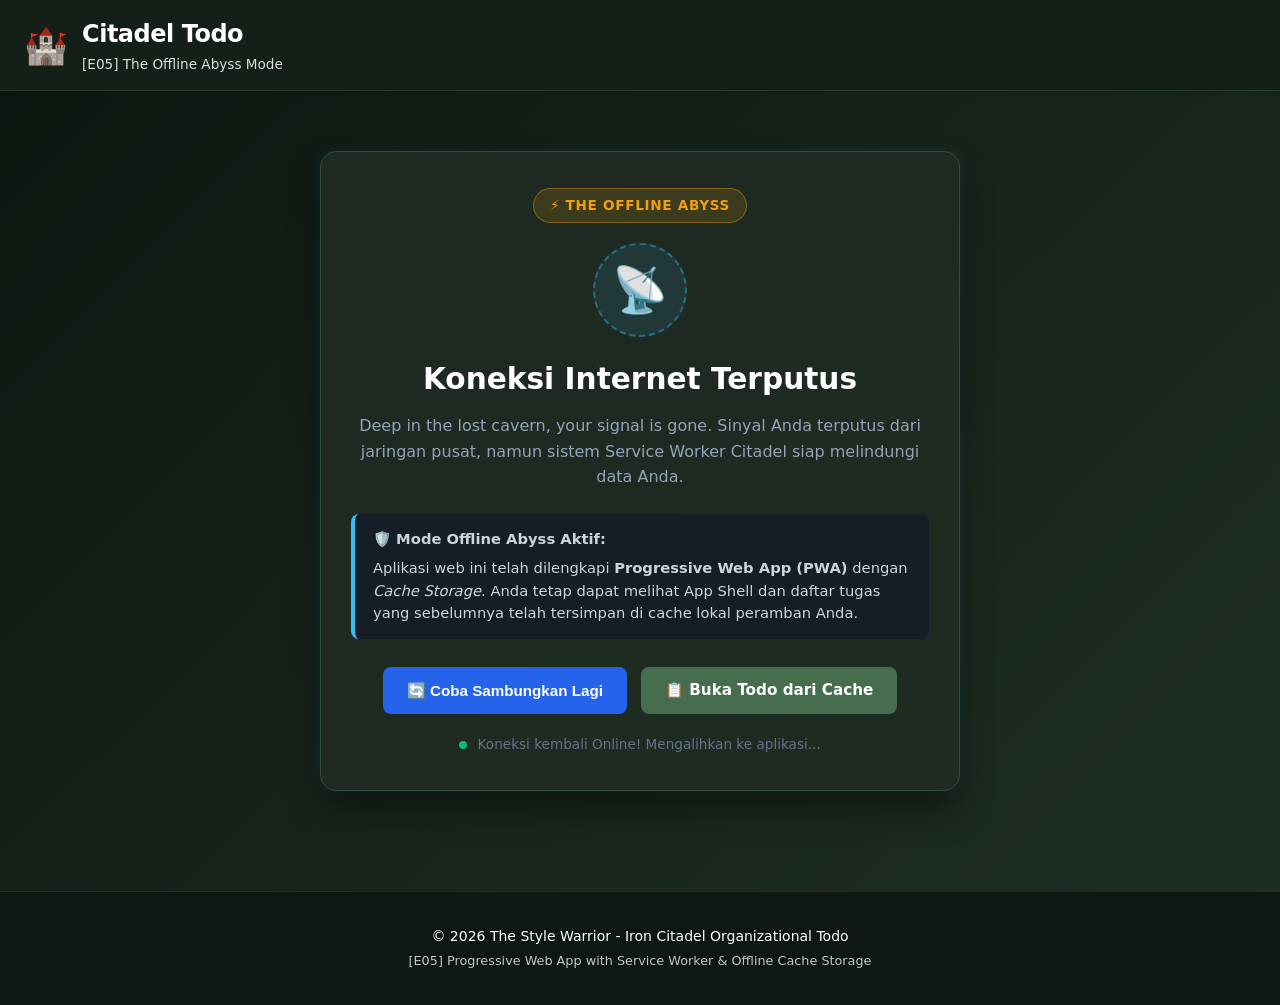
<file: offline.html>
<!DOCTYPE html>
<html lang="id">
<head>
    <meta charset="UTF-8">
    <meta name="viewport" content="width=device-width, initial-scale=1.0">
    <meta name="theme-color" content="#2c4230">
    <title>The Offline Abyss - Citadel Todo</title>
    <link rel="manifest" href="manifest.json">
    <link rel="icon" type="image/svg+xml" href="icons/icon.svg">
    <link rel="stylesheet" href="style.css">
    <style>
        /* Standalone fallback styles for offline page */
        :root {
            --abyss-bg: #141c16;
            --abyss-card: #1f2c22;
            --abyss-border: #334d3a;
            --abyss-text: #e2e8f0;
            --abyss-accent: #38bdf8;
            --abyss-gold: #f59e0b;
            --abyss-green: #10b981;
        }
        body.offline-body {
            background: linear-gradient(135deg, #0d140f 0%, #17241a 50%, #1f2f24 100%);
            color: var(--abyss-text);
            min-height: 100vh;
            display: flex;
            flex-direction: column;
            justify-content: space-between;
            font-family: 'Plus Jakarta Sans', system-ui, -apple-system, sans-serif;
            margin: 0;
            padding: 0;
        }
        .offline-container {
            max-width: 680px;
            margin: 60px auto 40px auto;
            padding: 0 20px;
            width: 100%;
            box-sizing: border-box;
        }
        .offline-card {
            background-color: rgba(31, 44, 34, 0.95);
            border: 1px solid var(--abyss-border);
            border-radius: 16px;
            padding: 36px 30px;
            box-shadow: 0 20px 35px -5px rgba(0, 0, 0, 0.5), 0 0 15px rgba(56, 189, 248, 0.1);
            backdrop-filter: blur(10px);
            text-align: center;
        }
        .offline-badge {
            display: inline-flex;
            align-items: center;
            gap: 8px;
            padding: 6px 16px;
            border-radius: 9999px;
            font-size: 0.85rem;
            font-weight: 700;
            letter-spacing: 0.05em;
            text-transform: uppercase;
            background: rgba(245, 158, 11, 0.15);
            color: var(--abyss-gold);
            border: 1px solid rgba(245, 158, 11, 0.4);
            margin-bottom: 20px;
        }
        .offline-icon-wrap {
            width: 90px;
            height: 90px;
            margin: 0 auto 20px auto;
            border-radius: 50%;
            background: rgba(56, 189, 248, 0.1);
            border: 2px dashed rgba(56, 189, 248, 0.4);
            display: flex;
            align-items: center;
            justify-content: center;
            font-size: 2.8rem;
            animation: pulse-glow 3s infinite ease-in-out;
        }
        @keyframes pulse-glow {
            0%, 100% { transform: scale(1); box-shadow: 0 0 0 rgba(56, 189, 248, 0); }
            50% { transform: scale(1.05); box-shadow: 0 0 25px rgba(56, 189, 248, 0.25); }
        }
        .offline-title {
            font-size: 1.85rem;
            margin: 0 0 12px 0;
            color: #ffffff;
            font-weight: 700;
        }
        .offline-subtitle {
            font-size: 1rem;
            line-height: 1.6;
            color: #94a3b8;
            margin: 0 0 24px 0;
        }
        .offline-lore {
            background: rgba(15, 23, 42, 0.6);
            border-left: 4px solid var(--abyss-accent);
            padding: 14px 18px;
            border-radius: 8px;
            text-align: left;
            margin-bottom: 28px;
            font-size: 0.92rem;
            color: #cbd5e1;
            line-height: 1.55;
        }
        .offline-actions {
            display: flex;
            justify-content: center;
            gap: 14px;
            flex-wrap: wrap;
            margin-top: 24px;
        }
        .btn-abyss {
            display: inline-flex;
            align-items: center;
            gap: 8px;
            padding: 12px 24px;
            font-size: 0.95rem;
            font-weight: 600;
            border-radius: 8px;
            cursor: pointer;
            text-decoration: none;
            transition: all 0.2s ease;
            border: none;
        }
        .btn-retry {
            background-color: #2563eb;
            color: #ffffff;
        }
        .btn-retry:hover {
            background-color: #1d4ed8;
            transform: translateY(-1px);
        }
        .btn-cache {
            background-color: #456d4e;
            color: #ffffff;
        }
        .btn-cache:hover {
            background-color: #33533b;
            transform: translateY(-1px);
        }
        .connection-indicator {
            margin-top: 20px;
            font-size: 0.85rem;
            color: #64748b;
        }
        .indicator-dot {
            display: inline-block;
            width: 8px;
            height: 8px;
            border-radius: 50%;
            background-color: #ef4444;
            margin-right: 6px;
        }
        .indicator-dot.online {
            background-color: #10b981;
        }
    </style>
</head>
<body class="offline-body">

    <!-- Header Banner -->
    <header role="banner" class="app-header" style="background-color: #142017; border-bottom: 1px solid #283e2e;">
        <div class="header-content">
            <div class="brand">
                <span class="brand-icon">🏰</span>
                <div class="brand-text">
                    <h1>Citadel Todo</h1>
                    <p class="brand-subtitle">[E05] The Offline Abyss Mode</p>
                </div>
            </div>
        </div>
    </header>

    <!-- Main Abyss Content -->
    <main class="offline-container" role="main">
        <section class="offline-card" aria-labelledby="offline-heading">
            <div class="offline-badge">
                <span>⚡ The Offline Abyss</span>
            </div>

            <div class="offline-icon-wrap" aria-hidden="true">
                📡
            </div>

            <h2 id="offline-heading" class="offline-title">Koneksi Internet Terputus</h2>
            <p class="offline-subtitle">
                Deep in the lost cavern, your signal is gone. Sinyal Anda terputus dari jaringan pusat, namun sistem Service Worker Citadel siap melindungi data Anda.
            </p>

            <div class="offline-lore">
                <strong>🛡️ Mode Offline Abyss Aktif:</strong>
                <p style="margin: 6px 0 0 0;">
                    Aplikasi web ini telah dilengkapi <strong>Progressive Web App (PWA)</strong> dengan <em>Cache Storage</em>. 
                    Anda tetap dapat melihat App Shell dan daftar tugas yang sebelumnya telah tersimpan di cache lokal peramban Anda.
                </p>
            </div>

            <div class="offline-actions">
                <button type="button" class="btn-abyss btn-retry" onclick="checkConnectionAndReload()">
                    🔄 Coba Sambungkan Lagi
                </button>
                <a href="index.php" class="btn-abyss btn-cache">
                    📋 Buka Todo dari Cache
                </a>
            </div>

            <div class="connection-indicator" id="conn-status">
                <span class="indicator-dot" id="conn-dot"></span>
                <span id="conn-text">Mode Saat Ini: Offline (Tanpa Sinyal)</span>
            </div>
        </section>
    </main>

    <!-- Footer -->
    <footer role="contentinfo" class="app-footer" style="background-color: #0e1711; border-top: 1px solid #1f2f23;">
        <div class="footer-content">
            <p>&copy; 2026 The Style Warrior - Iron Citadel Organizational Todo</p>
            <p class="footer-subtext">[E05] Progressive Web App with Service Worker & Offline Cache Storage</p>
        </div>
    </footer>

    <script>
        function updateStatus() {
            const dot = document.getElementById('conn-dot');
            const text = document.getElementById('conn-text');
            if (navigator.onLine) {
                dot.classList.add('online');
                text.textContent = 'Koneksi kembali Online! Mengalihkan ke aplikasi...';
                setTimeout(() => {
                    window.location.href = 'index.php';
                }, 1200);
            } else {
                dot.classList.remove('online');
                text.textContent = 'Mode Saat Ini: Offline (Tanpa Sinyal)';
            }
        }

        function checkConnectionAndReload() {
            const text = document.getElementById('conn-text');
            text.textContent = 'Memeriksa koneksi...';
            fetch('index.php', { method: 'HEAD', cache: 'no-store' })
                .then(() => {
                    text.textContent = 'Koneksi ditemukan! Memuat ulang...';
                    window.location.href = 'index.php';
                })
                .catch(() => {
                    text.textContent = 'Masih offline. Coba periksa koneksi Wi-Fi atau data Anda.';
                    setTimeout(updateStatus, 2000);
                });
        }

        window.addEventListener('online', updateStatus);
        window.addEventListener('offline', updateStatus);
        updateStatus();
    </script>
</body>
</html>
</file>
<file: style.css>
/* style.css - Citadel Todo App Modular Styling */

:root {
    --bg-main: #f6f5f0;
    --text-main: #2b382d;
    --card-bg: #ffffff;
    --border-color: #cbd5ce;
    --header-bg: #2c4230;
    --header-text: #ffffff;
    --primary: #456d4e;
    --primary-hover: #33533b;
    --btn-edit: #d97706;
    --btn-edit-hover: #b45309;
    --btn-delete: #c2410c;
    --btn-delete-hover: #9a3412;
    --tag-personal-bg: #e0f2fe;
    --tag-personal-text: #0369a1;
    --tag-shared-bg: #f3e8ff;
    --tag-shared-text: #7e22ce;
    --badge-bg: #e2e8f0;
    --badge-text: #334155;
    --shadow-sm: 0 1px 3px rgba(0, 0, 0, 0.08);
    --shadow-md: 0 4px 6px -1px rgba(0, 0, 0, 0.1), 0 2px 4px -1px rgba(0, 0, 0, 0.06);
    --radius-sm: 6px;
    --radius-md: 10px;
    --font-family: 'Plus Jakarta Sans', 'Segoe UI', Tahoma, Geneva, Verdana, sans-serif;
}

body {
    font-family: var(--font-family);
    margin: 0;
    padding: 0;
    background-color: var(--bg-main);
    color: var(--text-main);
    transition: background-color 0.3s ease, color 0.3s ease;
    line-height: 1.5;
}

/* Header & Banner */
.app-header {
    background-color: var(--header-bg);
    color: var(--header-text);
    padding: 16px 24px;
    box-shadow: var(--shadow-md);
}

.header-content {
    max-width: 1280px;
    margin: 0 auto;
    display: flex;
    justify-content: space-between;
    align-items: center;
    flex-wrap: wrap;
    gap: 15px;
}

.brand {
    display: flex;
    align-items: center;
    gap: 14px;
}

.brand-icon {
    font-size: 2.2rem;
    line-height: 1;
}

.brand h1 {
    margin: 0;
    font-size: 1.5rem;
    font-weight: 700;
    letter-spacing: -0.02em;
}

.brand-subtitle {
    margin: 2px 0 0 0;
    font-size: 0.85rem;
    opacity: 0.85;
}

.btn-theme {
    display: inline-flex;
    align-items: center;
    gap: 8px;
    padding: 8px 16px;
    background-color: rgba(255, 255, 255, 0.15);
    color: #ffffff;
    border: 1px solid rgba(255, 255, 255, 0.3);
    border-radius: var(--radius-sm);
    font-weight: 600;
    font-size: 0.875rem;
    cursor: pointer;
    transition: all 0.2s ease;
}

.btn-theme:hover {
    background-color: rgba(255, 255, 255, 0.25);
    border-color: rgba(255, 255, 255, 0.5);
}

/* PWA Install Button (Kriteria 4) */
.header-actions {
    display: flex;
    align-items: center;
    gap: 10px;
    flex-wrap: wrap;
}

.btn-install {
    display: inline-flex;
    align-items: center;
    gap: 8px;
    padding: 8px 16px;
    background: linear-gradient(135deg, #f59e0b 0%, #d97706 100%);
    color: #ffffff;
    border: 1px solid rgba(255, 255, 255, 0.4);
    border-radius: var(--radius-sm);
    font-weight: 700;
    font-size: 0.875rem;
    cursor: pointer;
    box-shadow: 0 2px 6px rgba(217, 119, 6, 0.35);
    transition: all 0.2s ease;
}

.btn-install:hover {
    background: linear-gradient(135deg, #fbbf24 0%, #b45309 100%);
    transform: translateY(-1px);
    box-shadow: 0 4px 10px rgba(217, 119, 6, 0.45);
}

.btn-install[hidden] {
    display: none !important;
}

/* Network Status Indicator Badge */
.network-badge {
    display: inline-flex;
    align-items: center;
    gap: 7px;
    padding: 6px 12px;
    border-radius: 9999px;
    font-size: 0.78rem;
    font-weight: 600;
    letter-spacing: 0.02em;
    background-color: rgba(0, 0, 0, 0.2);
    border: 1px solid rgba(255, 255, 255, 0.15);
    transition: all 0.3s ease;
}

.network-badge .status-dot {
    width: 8px;
    height: 8px;
    border-radius: 50%;
    transition: background-color 0.3s ease, box-shadow 0.3s ease;
}

.network-badge.online {
    color: #a7f3d0;
    border-color: rgba(52, 211, 153, 0.3);
}

.network-badge.online .status-dot {
    background-color: #10b981;
    box-shadow: 0 0 8px #10b981;
}

.network-badge.offline {
    color: #fca5a5;
    background-color: rgba(220, 38, 38, 0.25);
    border-color: rgba(239, 68, 68, 0.5);
    animation: offline-pulse 2s infinite ease-in-out;
}

.network-badge.offline .status-dot {
    background-color: #ef4444;
    box-shadow: 0 0 8px #ef4444;
}

@keyframes offline-pulse {
    0%, 100% { opacity: 1; }
    50% { opacity: 0.7; }
}

/* Flash Messages */
.flash-alert {
    max-width: 1240px;
    margin: 15px auto 0;
    padding: 12px 18px;
    border-radius: var(--radius-sm);
    display: flex;
    justify-content: space-between;
    align-items: center;
    font-size: 0.95rem;
    font-weight: 500;
    animation: fadeIn 0.3s ease-in-out;
}

@keyframes fadeIn {
    from { opacity: 0; transform: translateY(-8px); }
    to { opacity: 1; transform: translateY(0); }
}

.flash-content {
    display: flex;
    align-items: center;
    gap: 10px;
}

.flash-success {
    background-color: #ecfdf5;
    color: #065f46;
    border: 1px solid #a7f3d0;
}

.flash-error {
    background-color: #fef2f2;
    color: #991b1b;
    border: 1px solid #fecaca;
}

.flash-info {
    background-color: #eff6ff;
    color: #1e40af;
    border: 1px solid #bfdbfe;
}

.flash-close {
    background: none;
    border: none;
    font-size: 1.4rem;
    cursor: pointer;
    color: inherit;
    opacity: 0.7;
    line-height: 1;
}

.flash-close:hover { opacity: 1; }

/* Main Container: Sidebar + Content Wrapper */
.layout-container {
    display: flex;
    flex-direction: row;
    gap: 24px;
    padding: 24px 20px;
    max-width: 1280px;
    margin: 0 auto;
    align-items: flex-start;
}

/* SIDEBAR / MENUBAR (Kriteria 1) */
.sidebar {
    width: 260px;
    flex-shrink: 0;
    background-color: var(--card-bg);
    border: 1px solid var(--border-color);
    border-radius: var(--radius-md);
    padding: 20px;
    box-shadow: var(--shadow-sm);
}

.sidebar-header {
    margin-bottom: 15px;
    padding-bottom: 10px;
    border-bottom: 2px solid var(--border-color);
}

.sidebar-title {
    font-size: 1.05rem;
    font-weight: 700;
    margin: 0;
    color: var(--text-main);
    text-transform: uppercase;
    letter-spacing: 0.04em;
}

.nav-menu {
    display: flex;
    flex-direction: column;
    gap: 8px;
}

.nav-item {
    display: flex;
    align-items: center;
    justify-content: space-between;
    padding: 12px 14px;
    text-decoration: none;
    color: var(--text-main);
    font-weight: 600;
    font-size: 0.95rem;
    border-radius: var(--radius-sm);
    border: 1px solid transparent;
    transition: all 0.2s ease;
}

.nav-item:hover {
    background-color: rgba(69, 109, 78, 0.08);
    color: var(--primary);
}

.nav-item.active {
    background-color: var(--primary);
    color: #ffffff;
    box-shadow: var(--shadow-sm);
}

.nav-icon {
    font-size: 1.15rem;
    margin-right: 8px;
}

.nav-label {
    flex: 1;
}

.badge {
    background-color: var(--badge-bg);
    color: var(--badge-text);
    padding: 2px 8px;
    border-radius: 999px;
    font-size: 0.8rem;
    font-weight: 700;
}

.nav-item.active .badge {
    background-color: rgba(255, 255, 255, 0.25);
    color: #ffffff;
}

.badge-shared {
    background-color: #ede9fe;
    color: #6b21a8;
}

/* Sidebar Tool Section (PHP File Handling Links) */
.sidebar-section {
    margin-top: 25px;
    padding-top: 15px;
    border-top: 1px dashed var(--border-color);
}

.section-title {
    font-size: 0.9rem;
    font-weight: 700;
    margin: 0 0 4px 0;
    color: var(--text-main);
}

.section-desc {
    font-size: 0.78rem;
    color: #64748b;
    margin: 0 0 12px 0;
}

.tool-links {
    display: flex;
    flex-direction: column;
    gap: 8px;
}

.tool-btn {
    display: flex;
    align-items: center;
    gap: 8px;
    padding: 8px 12px;
    text-decoration: none;
    color: var(--text-main);
    background-color: rgba(0, 0, 0, 0.03);
    border: 1px solid var(--border-color);
    border-radius: var(--radius-sm);
    font-size: 0.82rem;
    font-weight: 500;
    font-family: inherit;
    width: 100%;
    text-align: left;
    cursor: pointer;
    box-sizing: border-box;
    transition: all 0.2s ease;
}

.tool-btn:hover {
    background-color: rgba(69, 109, 78, 0.1);
    color: var(--primary);
    border-color: var(--primary);
}

.btn-sidebar-install {
    background-color: rgba(245, 158, 11, 0.12);
    border-color: rgba(245, 158, 11, 0.4);
    color: #b45309;
    font-weight: 600;
}

.btn-sidebar-install:hover {
    background-color: rgba(245, 158, 11, 0.22);
    border-color: #d97706;
    color: #92400e;
}

.tool-btn[hidden] {
    display: none !important;
}

.tool-btn-warning {
    color: #991b1b;
}

.tool-btn-warning:hover {
    background-color: #fee2e2;
    border-color: #fca5a5;
    color: #991b1b;
}

/* Content Area: Left Panel (List) + Right Panel (Detail + Form) */
.content-wrapper {
    flex: 1;
    display: flex;
    gap: 24px;
    min-width: 0;
}

.left-panel {
    flex: 1.1;
    min-width: 0;
}

.right-panel {
    flex: 1;
    display: flex;
    flex-direction: column;
    gap: 20px;
    min-width: 0;
}

.left-panel, .todo-detail-container, .todo-form-container {
    background-color: var(--card-bg);
    border: 1px solid var(--border-color);
    padding: 22px;
    border-radius: var(--radius-md);
    box-shadow: var(--shadow-sm);
}

.panel-header {
    display: flex;
    justify-content: space-between;
    align-items: flex-start;
    border-bottom: 2px solid var(--border-color);
    padding-bottom: 14px;
    margin-bottom: 16px;
    gap: 10px;
    flex-wrap: wrap;
}

.panel-title {
    margin: 0;
    font-size: 1.3rem;
    font-weight: 700;
    color: var(--text-main);
}

.panel-subtitle {
    margin: 4px 0 0 0;
    font-size: 0.85rem;
    color: #64748b;
}

.stats-pills {
    display: flex;
    gap: 8px;
}

.pill {
    font-size: 0.75rem;
    font-weight: 700;
    padding: 3px 10px;
    border-radius: 999px;
}

.pill-pending {
    background-color: #fef3c7;
    color: #92400e;
}

.pill-completed {
    background-color: #d1fae5;
    color: #065f46;
}

/* Task List Items */
ul.todo-list {
    list-style-type: none;
    padding: 0;
    margin: 0;
    display: flex;
    flex-direction: column;
    gap: 12px;
}

.todo-item {
    border: 1px solid var(--border-color);
    border-radius: var(--radius-sm);
    padding: 14px 16px;
    background-color: #fafaf9;
    transition: all 0.2s ease;
}

.todo-item:hover {
    border-color: #94a3b8;
    box-shadow: var(--shadow-sm);
    background-color: #ffffff;
}

.todo-item.is-completed {
    opacity: 0.75;
    background-color: #f8fafc;
}

.todo-item.is-overdue {
    border-left: 4px solid var(--btn-delete);
}

.todo-header-row {
    display: flex;
    justify-content: space-between;
    align-items: center;
    gap: 10px;
}

.todo-title-group {
    display: flex;
    align-items: center;
    gap: 12px;
    flex: 1;
    min-width: 0;
}

.task-checkbox {
    width: 18px;
    height: 18px;
    cursor: pointer;
    accent-color: var(--primary);
}

.task-title-btn {
    background: none;
    border: none;
    padding: 0;
    margin: 0;
    font-family: inherit;
    font-size: 1.05rem;
    font-weight: 600;
    color: var(--text-main);
    text-align: left;
    cursor: pointer;
    text-decoration: none;
}

.task-title-btn:hover {
    color: var(--primary);
    text-decoration: underline;
}

.completed-task {
    text-decoration: line-through;
    color: #94a3b8;
}

.todo-tags {
    display: flex;
    align-items: center;
    gap: 6px;
    flex-shrink: 0;
}

.tag {
    font-size: 0.72rem;
    font-weight: 700;
    padding: 2px 8px;
    border-radius: 4px;
    text-transform: uppercase;
    letter-spacing: 0.03em;
}

.tag-personal {
    background-color: var(--tag-personal-bg);
    color: var(--tag-personal-text);
}

.tag-shared {
    background-color: var(--tag-shared-bg);
    color: var(--tag-shared-text);
}

.tag-attachment {
    background-color: #f1f5f9;
    color: #475569;
    border: 1px solid #cbd5e1;
}

.todo-meta-row {
    margin-top: 8px;
    font-size: 0.82rem;
    color: #64748b;
    display: flex;
    flex-wrap: wrap;
    gap: 15px;
}

.overdue-text {
    color: var(--btn-delete);
}

.today-text {
    color: var(--btn-edit);
}

.action-btns {
    margin-top: 12px;
    display: flex;
    gap: 8px;
    flex-wrap: wrap;
}

.action-btns button, .action-btns a {
    display: inline-flex;
    align-items: center;
    gap: 4px;
    border: none;
    padding: 6px 12px;
    cursor: pointer;
    border-radius: var(--radius-sm);
    font-size: 0.8rem;
    font-weight: 600;
    text-decoration: none;
    transition: opacity 0.2s ease, transform 0.1s ease;
}

.action-btns button:hover, .action-btns a:hover {
    opacity: 0.9;
    transform: translateY(-1px);
}

.btn-detail {
    background-color: #475569;
    color: #ffffff;
}

.btn-edit {
    background-color: var(--btn-edit);
    color: #ffffff;
}

.btn-delete {
    background-color: var(--btn-delete);
    color: #ffffff;
}

/* Empty State */
.empty-state {
    text-align: center;
    padding: 40px 20px;
    color: #64748b;
}

.empty-icon {
    font-size: 3rem;
    margin-bottom: 10px;
}

.empty-state h3 {
    margin: 0 0 6px 0;
    color: var(--text-main);
}

/* Detail Card Panel */
.detail-card {
    background-color: #fafaf9;
    border: 1px solid var(--border-color);
    border-radius: var(--radius-sm);
    padding: 16px;
}

.detail-badge-group {
    display: flex;
    gap: 8px;
    margin-bottom: 10px;
}

.badge-status {
    font-size: 0.75rem;
    font-weight: 700;
    padding: 2px 8px;
    border-radius: 4px;
}

.status-completed {
    background-color: #d1fae5;
    color: #065f46;
}

.status-pending {
    background-color: #fef3c7;
    color: #92400e;
}

.detail-title {
    margin: 0 0 12px 0;
    font-size: 1.25rem;
    color: var(--text-main);
}

.detail-info-grid {
    display: grid;
    grid-template-columns: 1fr;
    gap: 6px;
    font-size: 0.88rem;
    margin-bottom: 12px;
}

.detail-info-grid p {
    margin: 0;
}

.detail-desc-box {
    margin-top: 10px;
    padding-top: 10px;
    border-top: 1px dashed var(--border-color);
    font-size: 0.9rem;
}

.detail-desc-box strong {
    display: block;
    margin-bottom: 4px;
}

.detail-desc-box p {
    margin: 0;
    line-height: 1.5;
}

/* File Attachment Preview (Kriteria 5) */
.attachment-preview-box {
    margin-top: 15px;
    padding-top: 12px;
    border-top: 1px solid var(--border-color);
}

.todo-image-preview {
    max-width: 100%;
    max-height: 240px;
    object-fit: cover;
    border-radius: var(--radius-sm);
    margin: 10px 0;
    border: 1px solid var(--border-color);
    box-shadow: var(--shadow-sm);
}

.file-download-bar {
    display: flex;
    justify-content: space-between;
    align-items: center;
    background-color: #ffffff;
    padding: 8px 12px;
    border: 1px solid var(--border-color);
    border-radius: var(--radius-sm);
    margin-top: 8px;
}

.file-name-label {
    font-size: 0.85rem;
    font-weight: 500;
    overflow: hidden;
    text-overflow: ellipsis;
    white-space: nowrap;
    max-width: 220px;
}

.btn-download {
    background-color: var(--primary);
    color: #ffffff;
    text-decoration: none;
    font-size: 0.8rem;
    font-weight: 600;
    padding: 5px 10px;
    border-radius: 4px;
    transition: background-color 0.2s ease;
}

.btn-download:hover {
    background-color: var(--primary-hover);
}

.no-attachment {
    font-size: 0.85rem;
    color: #94a3b8;
    margin: 12px 0 0 0;
}

/* Forms */
.form-header {
    display: flex;
    justify-content: space-between;
    align-items: center;
    margin-bottom: 16px;
    border-bottom: 2px solid var(--border-color);
    padding-bottom: 10px;
}

.btn-cancel-edit {
    font-size: 0.82rem;
    color: var(--btn-delete);
    text-decoration: none;
    font-weight: 600;
    border: 1px solid var(--btn-delete);
    padding: 4px 8px;
    border-radius: var(--radius-sm);
    transition: all 0.2s ease;
}

.btn-cancel-edit:hover {
    background-color: var(--btn-delete);
    color: #ffffff;
}

.form-group {
    margin-bottom: 14px;
}

.form-group label {
    display: block;
    font-weight: 600;
    font-size: 0.88rem;
    margin-bottom: 6px;
    color: var(--text-main);
}

.required-star {
    color: #dc2626;
}

.form-group input, 
.form-group textarea, 
.form-group select {
    width: 100%;
    padding: 9px 12px;
    box-sizing: border-box;
    border: 1px solid var(--border-color);
    border-radius: var(--radius-sm);
    font-family: inherit;
    font-size: 0.9rem;
    background-color: #ffffff;
    color: var(--text-main);
    transition: border-color 0.2s ease;
}

.form-group input:focus, 
.form-group textarea:focus, 
.form-group select:focus {
    outline: none;
    border-color: var(--primary);
    box-shadow: 0 0 0 3px rgba(69, 109, 78, 0.2);
}

.form-hint {
    display: block;
    margin-top: 4px;
    font-size: 0.75rem;
    color: #64748b;
}

.current-file-box {
    margin-top: 8px;
    padding: 8px;
    background-color: #f1f5f9;
    border-radius: var(--radius-sm);
    font-size: 0.82rem;
}

.checkbox-label {
    display: block;
    margin-top: 5px;
    color: var(--btn-delete);
    font-weight: 600;
    cursor: pointer;
}

.form-actions {
    display: flex;
    gap: 10px;
    margin-top: 18px;
}

.btn-submit {
    flex: 1;
    padding: 10px 18px;
    border: none;
    background-color: var(--primary);
    color: #ffffff;
    font-weight: 700;
    font-size: 0.95rem;
    cursor: pointer;
    border-radius: var(--radius-sm);
    transition: background-color 0.2s ease;
}

.btn-submit:hover {
    background-color: var(--primary-hover);
}

.btn-secondary {
    padding: 10px 16px;
    background-color: #e2e8f0;
    color: #334155;
    text-decoration: none;
    font-weight: 600;
    font-size: 0.9rem;
    border-radius: var(--radius-sm);
    text-align: center;
}

.btn-secondary:hover {
    background-color: #cbd5e1;
}

/* Footer */
.app-footer {
    text-align: center;
    padding: 30px 20px;
    background-color: var(--header-bg);
    color: #ffffff;
    margin-top: 60px;
    font-size: 0.875rem;
}

.footer-content p {
    margin: 4px 0;
}

.footer-subtext {
    opacity: 0.75;
    font-size: 0.8rem;
}

/* Accessibility */
.sr-only {
    position: absolute;
    width: 1px;
    height: 1px;
    padding: 0;
    margin: -1px;
    overflow: hidden;
    clip: rect(0, 0, 0, 0);
    border: 0;
}

*:focus-visible {
    outline: 3px solid #eab308;
    outline-offset: 3px;
    border-radius: 4px;
}

/* Dark Mode Theme */
body.dark-mode {
    --bg-main: #121212;
    --text-main: #e2e8f0;
    --card-bg: #1e1e1e;
    --border-color: #334155;
    --header-bg: #19251b;
    --primary: #52805c;
    --primary-hover: #639a6e;
    --badge-bg: #334155;
    --badge-text: #f1f5f9;
}

body.dark-mode .app-header,
body.dark-mode .app-footer {
    background-color: #19251b;
    border-bottom: 1px solid #2d3748;
}

body.dark-mode .todo-item {
    background-color: #262626;
    border-color: #383838;
}

body.dark-mode .todo-item:hover {
    background-color: #2d2d2d;
    border-color: #4a4a4a;
}

body.dark-mode .detail-card {
    background-color: #262626;
    border-color: #383838;
}

body.dark-mode .form-group input,
body.dark-mode .form-group textarea,
body.dark-mode .form-group select {
    background-color: #2d2d2d;
    color: #ffffff;
    border-color: #4a4a4a;
}

body.dark-mode .file-download-bar {
    background-color: #2d2d2d;
    border-color: #444;
}

body.dark-mode .current-file-box {
    background-color: #2d2d2d;
}

body.dark-mode .tool-btn {
    background-color: rgba(255, 255, 255, 0.05);
    border-color: #383838;
    color: #cbd5e1;
}

body.dark-mode .tool-btn:hover {
    background-color: rgba(82, 128, 92, 0.2);
    color: #ffffff;
}

/* Responsive Media Queries */
@media (max-width: 992px) {
    .layout-container {
        flex-direction: column;
    }

    .sidebar {
        width: 100%;
        box-sizing: border-box;
    }

    .nav-menu {
        flex-direction: row;
    }

    .content-wrapper {
        flex-direction: column;
    }
}

@media (max-width: 600px) {
    .nav-menu {
        flex-direction: column;
    }

    .todo-header-row {
        flex-direction: column;
        align-items: flex-start;
    }

    .todo-tags {
        margin-top: 6px;
    }
}
</file>
